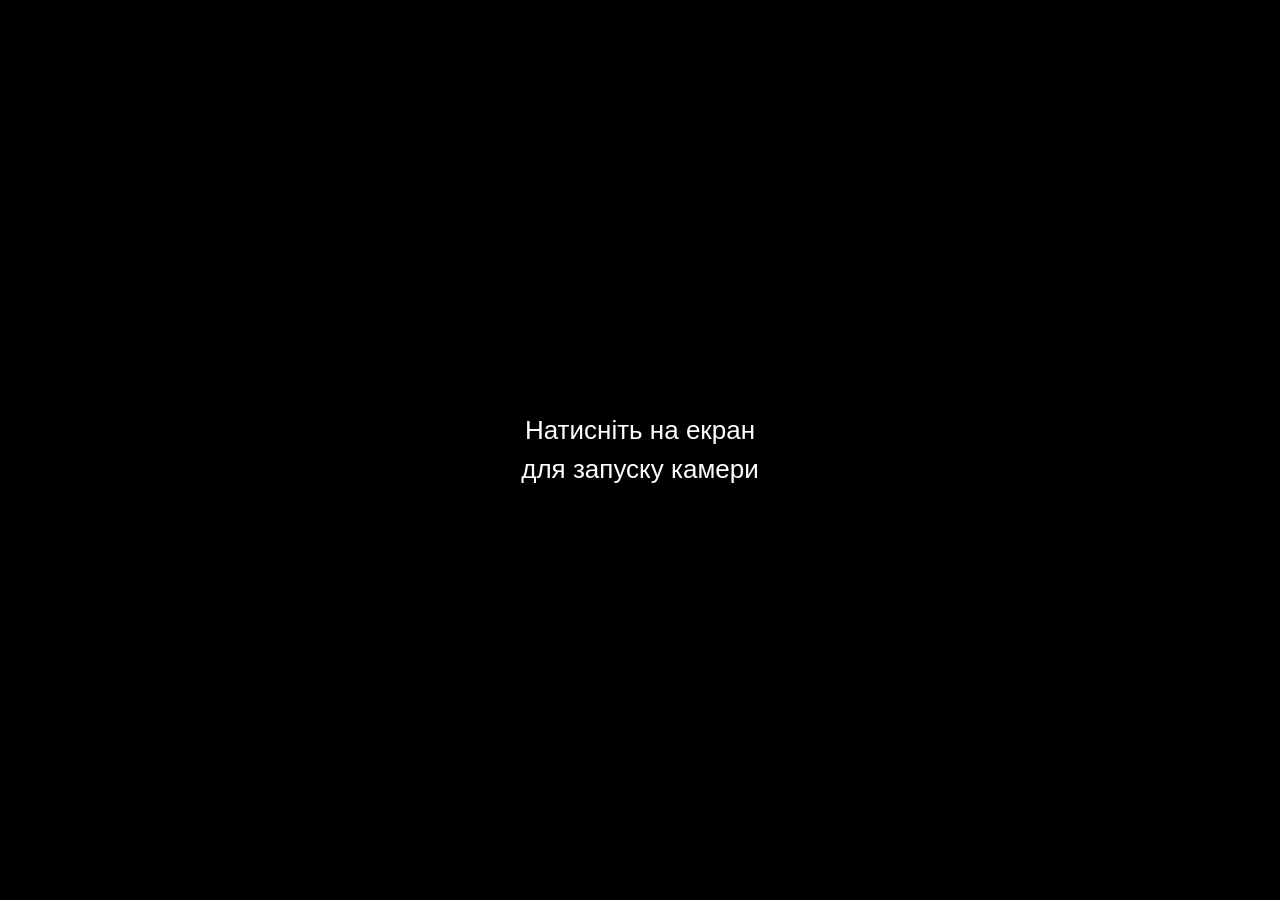
<file: index.html>
<!DOCTYPE html>
<html lang="uk">

<head>
    <meta charset="UTF-8">
    <title>Aruco Detector</title>

    <link rel="icon" href="assets/favicon.ico">
    <link rel="stylesheet" href="css/main.css">
</head>

<body>

    <video id="video" autoplay playsinline></video>
    <canvas id="canvas"></canvas>

    <!-- Налаштування OpenCV -->
    <script>
        var Module = {};
    </script>
    <!-- OpenCV -->
    <script src="libs/opencv/opencv-4.14.js"></script>

    <!-- Ваш застосунок -->
    <script type="module" src="js/app.js"></script>

</body>

</html>
</file>
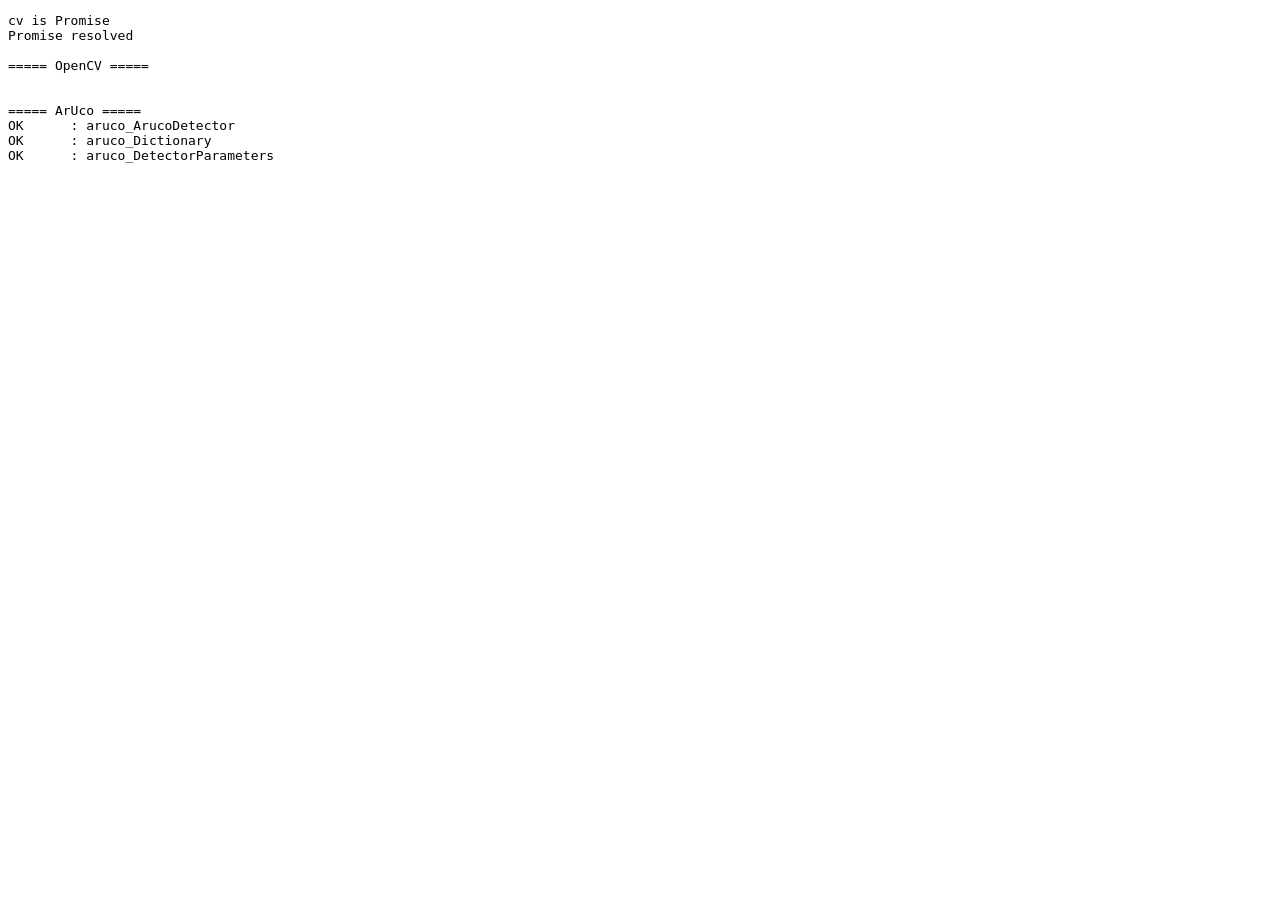
<file: utils/test.html>
<!DOCTYPE html>
<html lang="uk">
<head>
<meta charset="UTF-8">
<title>OpenCV Test</title>
</head>
<body>

<pre id="log"></pre>

<script>
function log(s) {
    console.log(s);
    document.getElementById("log").textContent += s + "\n";
}
</script>

<script src="opencv.js"></script>

<script>

function checkArUco() {
    log("");
    log("===== OpenCV =====");
    log(cv.getBuildInformation().split("\n")[0]);

    log("");
    log("===== ArUco =====");

    const classes = [
        "aruco_ArucoDetector",
        "aruco_Dictionary",
        "aruco_DetectorParameters"
    ];

    for (const name of classes) {
        log((typeof cv[name] === "function" ? "OK      : " : "MISSING : ") + name);
    }
}

if (cv instanceof Promise) {

    log("cv is Promise");

    cv.then((ready_cv) => {
        cv = ready_cv;
        log("Promise resolved");
        checkArUco();
    });

}
else if (cv.getBuildInformation === undefined) {

    log("Waiting Runtime");

    cv.onRuntimeInitialized = () => {
        log("Runtime initialized");
        checkArUco();
    };

}
else {

    log("Already initialized");
    checkArUco();

}

</script>

</body>
</html>
</file>
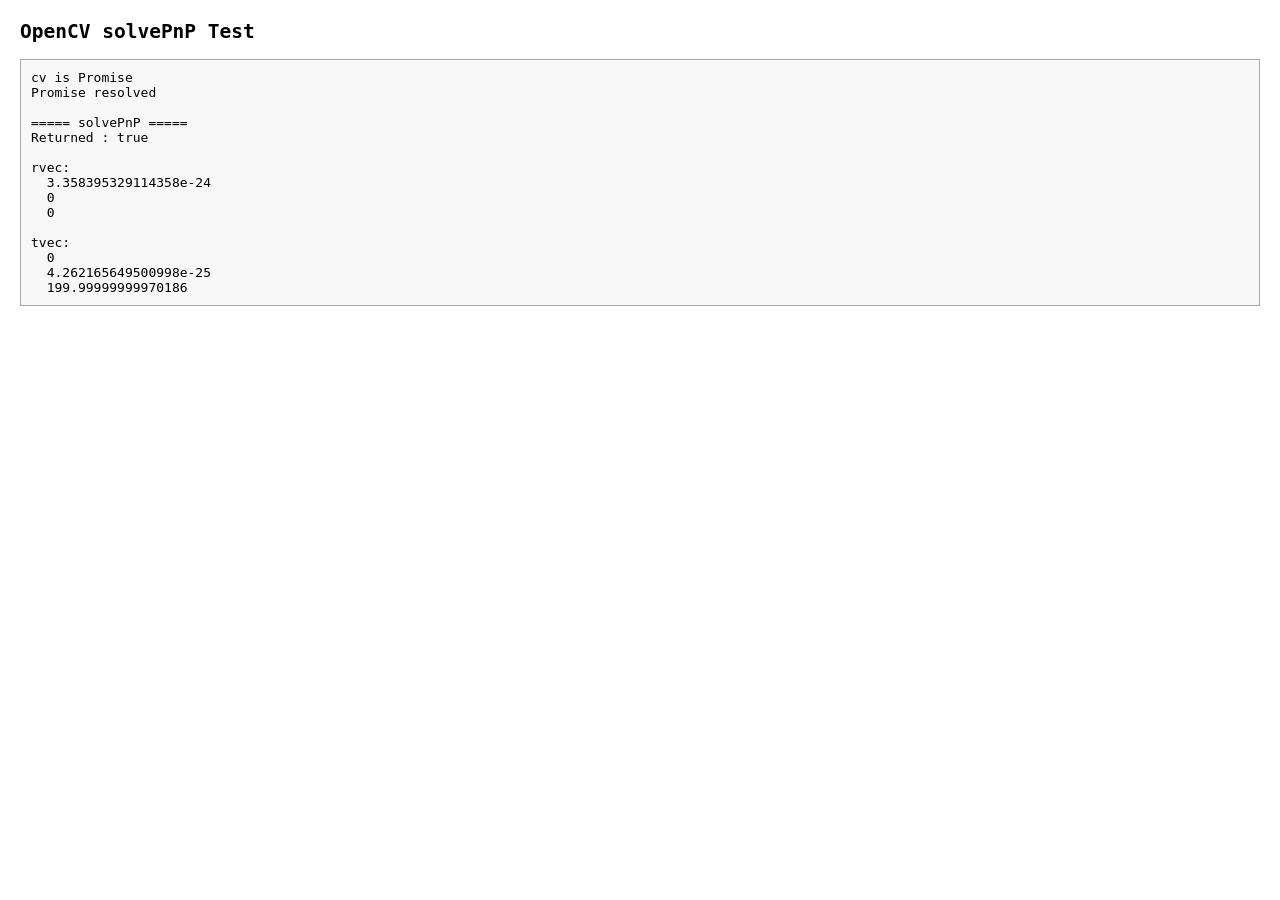
<file: utils/test1.html>
<!DOCTYPE html>
<html lang="uk">
<head>
<meta charset="UTF-8">
<title>solvePnP Test</title>
<style>
body{
    font-family: monospace;
    margin:20px;
}
pre{
    border:1px solid #aaa;
    padding:10px;
    background:#f8f8f8;
    white-space:pre-wrap;
}
</style>
</head>

<body>

<h2>OpenCV solvePnP Test</h2>

<pre id="log"></pre>

<script>

function log(s)
{
    console.log(s);
    document.getElementById("log").textContent += s + "\n";
}

function testSolvePnP()
{
    log("");
    log("===== solvePnP =====");

    //----------------------------------------------------
    // Marker size
    //----------------------------------------------------

    const markerSize = 10.0;

    const half = markerSize / 2.0;

    //----------------------------------------------------
    // 3D coordinates of marker corners
    //----------------------------------------------------

    const objectPoints = cv.matFromArray(
        4,
        1,
        cv.CV_32FC3,
        [

            -half,-half,0,
             half,-half,0,
             half, half,0,
            -half, half,0

        ]
    );

    //----------------------------------------------------
    // Image coordinates
    //----------------------------------------------------

    const imagePoints = cv.matFromArray(
        4,
        1,
        cv.CV_32FC2,
        [

            300,220,
            340,220,
            340,260,
            300,260

        ]
    );

    //----------------------------------------------------
    // Camera matrix
    //----------------------------------------------------

    const cameraMatrix = cv.matFromArray(
        3,
        3,
        cv.CV_64F,
        [

            800,0,320,
            0,800,240,
            0,0,1

        ]
    );

    //----------------------------------------------------
    // Distortion
    //----------------------------------------------------

    const distCoeffs = cv.Mat.zeros(5,1,cv.CV_64F);

    //----------------------------------------------------

    const rvec = new cv.Mat();
    const tvec = new cv.Mat();

    try
    {

        const ok = cv.solvePnP(

            objectPoints,
            imagePoints,
            cameraMatrix,
            distCoeffs,
            rvec,
            tvec

        );

        log("Returned : " + ok);

        log("");

        log("rvec:");

        for(let i=0;i<3;i++)
        {
            log("  " + rvec.doubleAt(i,0));
        }

        log("");

        log("tvec:");

        for(let i=0;i<3;i++)
        {
            log("  " + tvec.doubleAt(i,0));
        }

    }
    catch(e)
    {
        log("");
        log("Exception:");
        log(e);
    }

    objectPoints.delete();
    imagePoints.delete();
    cameraMatrix.delete();
    distCoeffs.delete();
    rvec.delete();
    tvec.delete();
}

</script>

<script src="opencv.js"></script>

<script>

if(cv instanceof Promise)
{

    log("cv is Promise");

    cv.then((ready_cv)=>{

        cv = ready_cv;

        log("Promise resolved");

        testSolvePnP();

    });

}
else if(cv.getBuildInformation===undefined)
{

    cv.onRuntimeInitialized=()=>{

        log("Runtime initialized");

        testSolvePnP();

    };

}
else
{

    testSolvePnP();

}

</script>

</body>
</html>
</file>
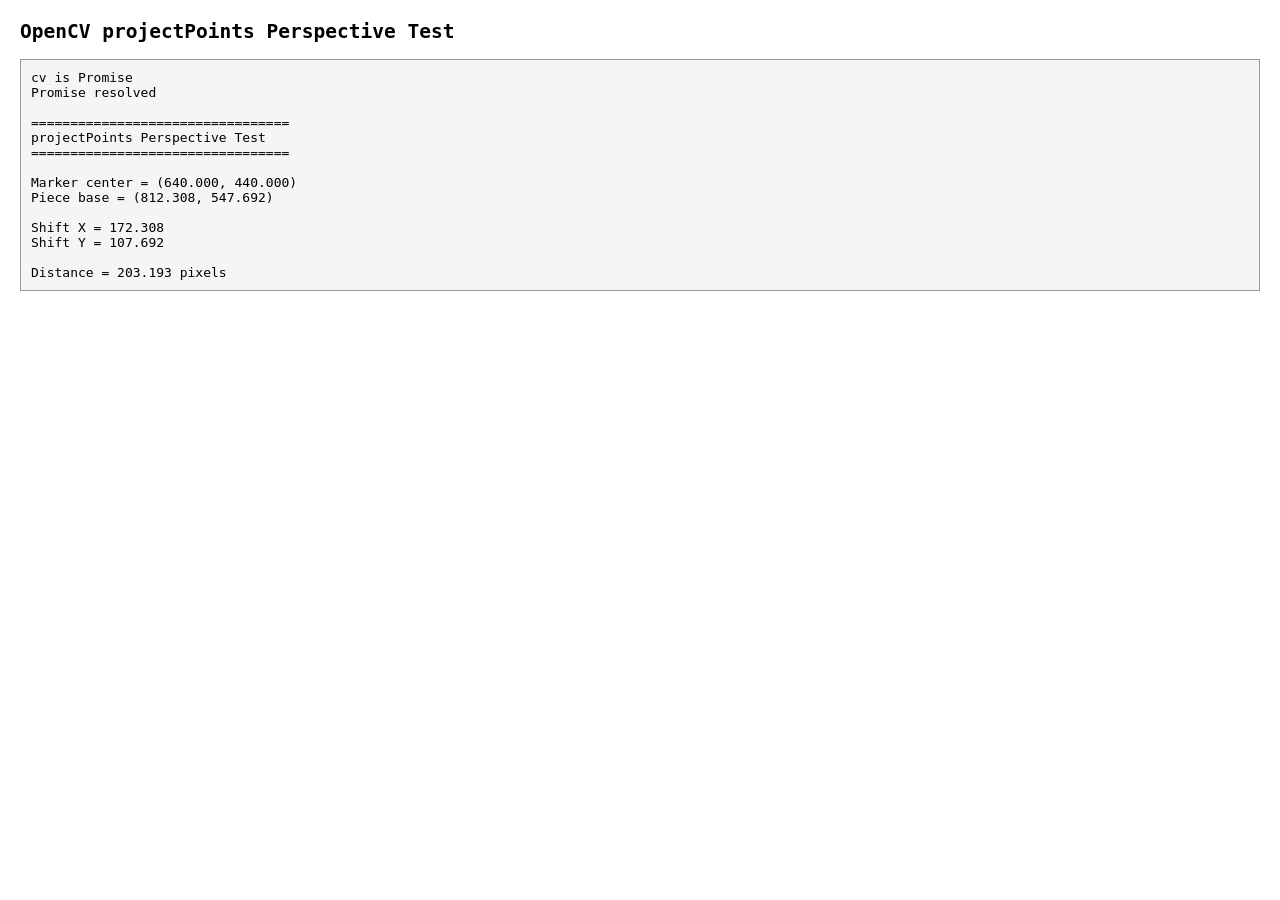
<file: utils/test2.html>
<!DOCTYPE html>
<html lang="uk">
<head>
<meta charset="UTF-8">
<title>OpenCV projectPoints Perspective Test</title>

<style>
body{
    font-family: monospace;
    margin:20px;
}
pre{
    border:1px solid #999;
    padding:10px;
    background:#f5f5f5;
    white-space:pre-wrap;
}
</style>

</head>
<body>

<h2>OpenCV projectPoints Perspective Test</h2>

<pre id="log"></pre>

<script>

function log(text)
{
    console.log(text);
    document.getElementById("log").textContent += text + "\n";
}

function printPoint(name,x,y)
{
    log(
        name +
        " = (" +
        x.toFixed(3) +
        ", " +
        y.toFixed(3) +
        ")"
    );
}

function test()
{
    log("");
    log("=================================");
    log("projectPoints Perspective Test");
    log("=================================");

    //------------------------------------------
    // Camera matrix
    //------------------------------------------

    const cameraMatrix = cv.matFromArray(
        3,
        3,
        cv.CV_64F,
        [
            800,0,320,
            0,800,240,
            0,0,1
        ]
    );

    //------------------------------------------
    // Distortion
    //------------------------------------------

    const distCoeffs = cv.Mat.zeros(5,1,cv.CV_64F);

    //------------------------------------------
    // Pose
    //------------------------------------------

    const rvec = cv.Mat.zeros(3,1,cv.CV_64F);

    //------------------------------------------
    // Marker position in camera coordinates
    //------------------------------------------

    const tvec = cv.matFromArray(
        3,
        1,
        cv.CV_64F,
        [

            80,
            50,
            200

        ]
    );

    //------------------------------------------
    // Marker height
    //------------------------------------------

    const markerHeight = 70.0;

    //------------------------------------------
    // 3D points
    //------------------------------------------

    const objectPoints = cv.matFromArray(
        2,
        1,
        cv.CV_32FC3,
        [

            // center of marker

            0,0,0,

            // point directly under marker

            0,0,-markerHeight

        ]
    );

    //------------------------------------------

    const imagePoints = new cv.Mat();

    try
    {

        cv.projectPoints(

            objectPoints,
            rvec,
            tvec,
            cameraMatrix,
            distCoeffs,
            imagePoints

        );

        const x0=imagePoints.floatAt(0,0);
        const y0=imagePoints.floatAt(0,1);

        const x1=imagePoints.floatAt(1,0);
        const y1=imagePoints.floatAt(1,1);

        log("");
        printPoint("Marker center",x0,y0);
        printPoint("Piece base",x1,y1);

        log("");

        log(
            "Shift X = " +
            (x1-x0).toFixed(3)
        );

        log(
            "Shift Y = " +
            (y1-y0).toFixed(3)
        );

        log("");

        log(
            "Distance = " +
            Math.hypot(
                x1-x0,
                y1-y0
            ).toFixed(3)
            +" pixels"
        );

    }
    catch(e)
    {

        log("");
        log("Exception:");
        log(e);

    }

    cameraMatrix.delete();
    distCoeffs.delete();
    rvec.delete();
    tvec.delete();
    objectPoints.delete();
    imagePoints.delete();
}

</script>

<script src="opencv.js"></script>

<script>

if(cv instanceof Promise)
{

    log("cv is Promise");

    cv.then((ready)=>{

        cv=ready;

        log("Promise resolved");

        test();

    });

}
else if(cv.getBuildInformation===undefined)
{

    log("Waiting runtime");

    cv.onRuntimeInitialized=()=>{

        log("Runtime initialized");

        test();

    };

}
else
{

    log("Already initialized");

    test();

}

</script>

</body>
</html>
</file>
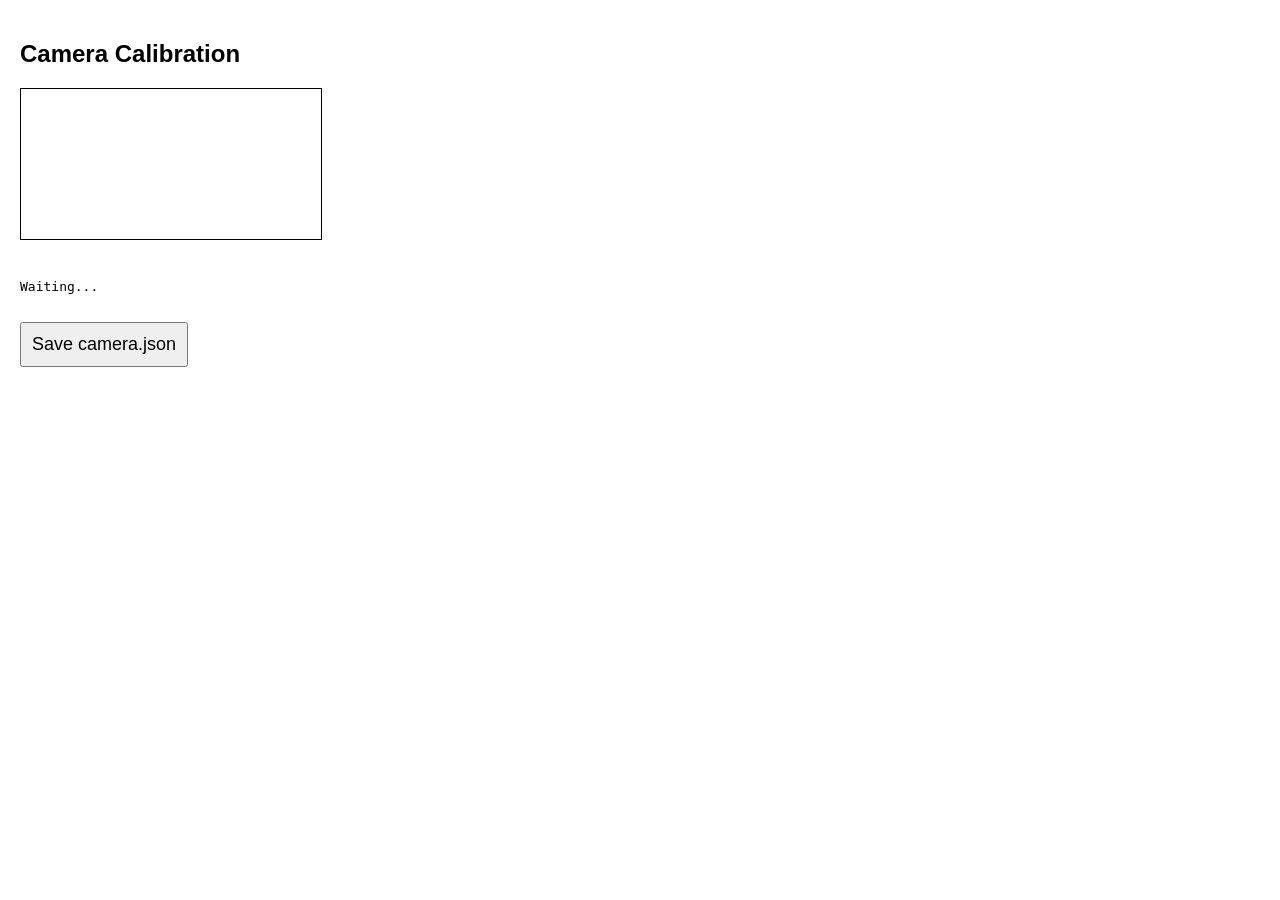
<file: js/calibration/calibration.html>
<!DOCTYPE html>
<html lang="uk">

<head>

<meta charset="UTF-8">

<title>Camera Calibration</title>

<link rel="stylesheet" href="css/calibration.css">

</head>

<body>

<h2>Camera Calibration</h2>

<video
    id="video"
    autoplay
    playsinline
></video>

<canvas id="canvas"></canvas>

<div id="info">

<pre id="log">

Waiting...

</pre>

<button id="saveButton">

Save camera.json

</button>

</div>

<script src="../../libs/opencv/opencv-4.14.js"></script>

<script type="module" src="js/app.js"></script>

</body>

</html>
</file>
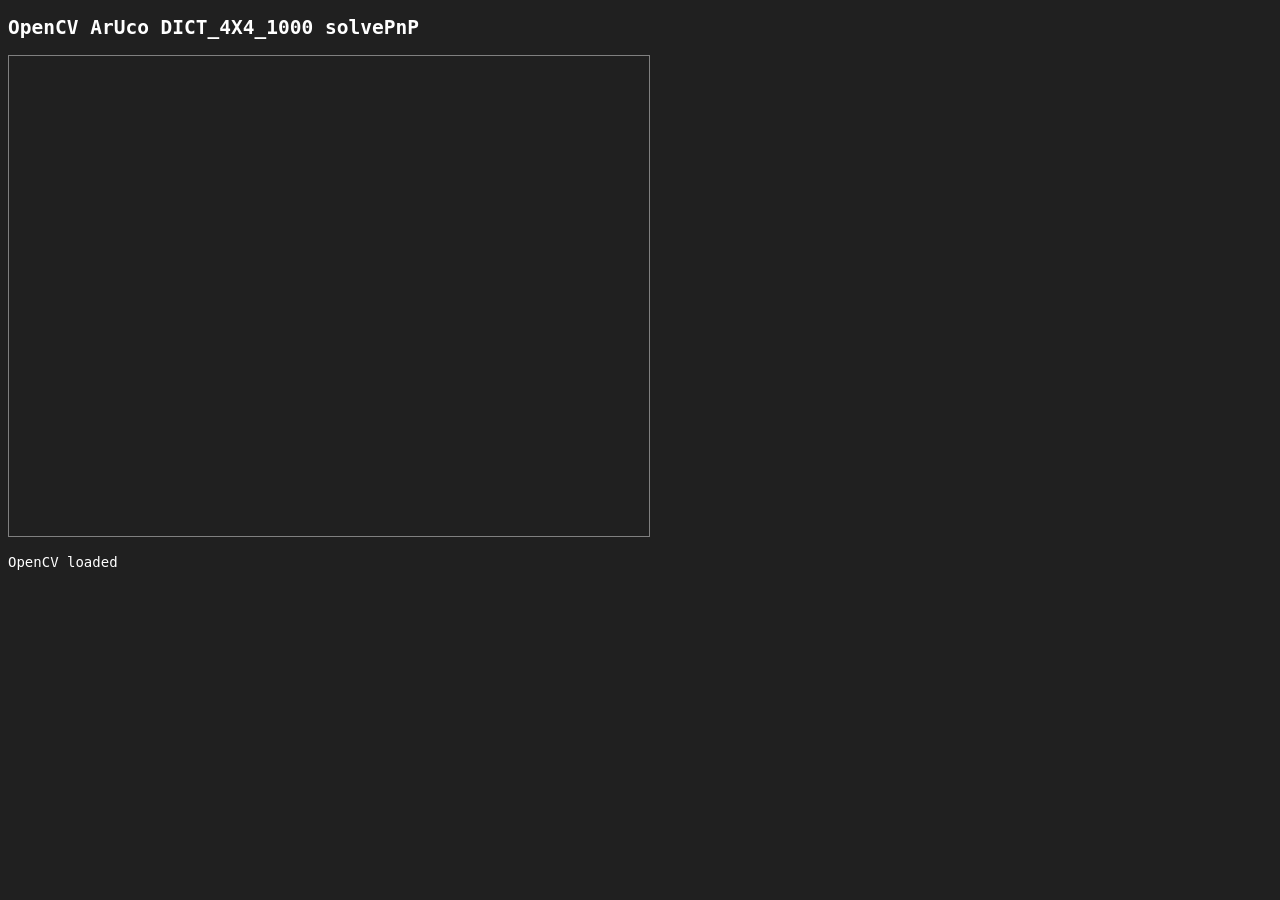
<file: utils/opencv4-solvepnp-test/test.html>
<!DOCTYPE html>
<html lang="uk">

<head>

<meta charset="UTF-8">

<title>OpenCV ArUco solvePnP Camera Test</title>

<style>

body{

    background:#202020;
    color:white;
    font-family:monospace;

}


canvas{

    border:1px solid gray;

}


video{

    display:none;

}


pre{

    font-size:14px;

}

</style>

</head>


<body>


<h2>
OpenCV ArUco DICT_4X4_1000 solvePnP
</h2>


<video
    id="video"
    autoplay
    playsinline>
</video>


<canvas id="canvas"></canvas>


<pre id="log"></pre>


<script src="../../libs/opencv/opencv-4.14.js"></script>

<script type="module" src="app.js"></script>


</body>

</html>
</file>
<file: css/main.css>
html,
body {

    margin: 0;
    padding: 0;

    width: 100%;
    height: 100%;

    overflow: hidden;

    background: black;

}


/*
    Камера використовується тільки
    як джерело кадрів для Canvas
*/
video {

    display: none;

}


/*
    Canvas:
    - внутрішній розмір задається JavaScript:
          canvas.width
          canvas.height

    - CSS розмір задає тільки відображення
*/
canvas {

    position: fixed;

    left: 0;
    top: 0;

    width: 100vw;
    height: 100vh;

    object-fit: contain;

}
</file>
<file: js/calibration/css/calibration.css>
body
{
    margin:0;
    padding:20px;

    font-family:Arial;
}

video
{
    display:none;
}

canvas
{
    border:1px solid black;
}

#info
{
    margin-top:20px;
}

button
{
    font-size:18px;
    padding:10px;
}
</file>
